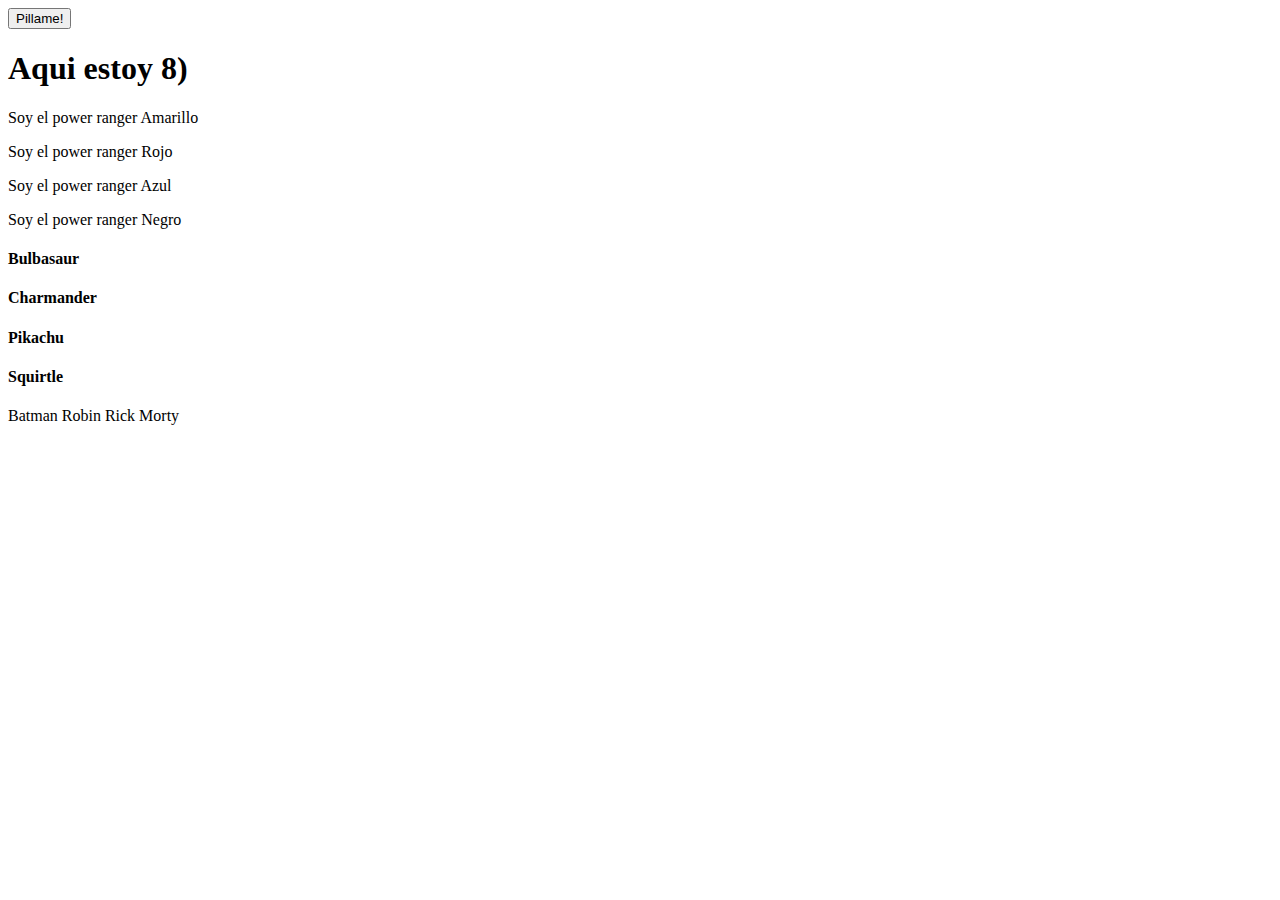
<file: ejercicios-dom/ejercicio-01/index.html>
<!DOCTYPE html>
<html lang="en">
  <head>
    <meta charset="UTF-8" />
    <meta name="viewport" content="width=device-width, initial-scale=1.0" />
    <script src="./main.js" defer></script>
    <title>Document</title>
  </head>
  <body>
    <button class="showme">Pillame!</button>
    <h1 id="pillado">Aqui estoy 8)</h1>
    <p>Soy el power ranger Amarillo</p>
    <p>Soy el power ranger Rojo</p>
    <p>Soy el power ranger Azul</p>
    <p>Soy el power ranger Negro</p>
    <h4 class="pokemon">Bulbasaur</h4>
    <h4 class="pokemon">Charmander</h4>
    <h4 class="pokemon">Pikachu</h4>
    <h4 class="pokemon">Squirtle</h4>
    <span data-function="testMe">Batman</span>
    <span data-function="testMe">Robin</span>
    <span data-function="testMe">Rick</span>
    <span data-function="testMe">Morty</span>
  </body>
</html>
</file>
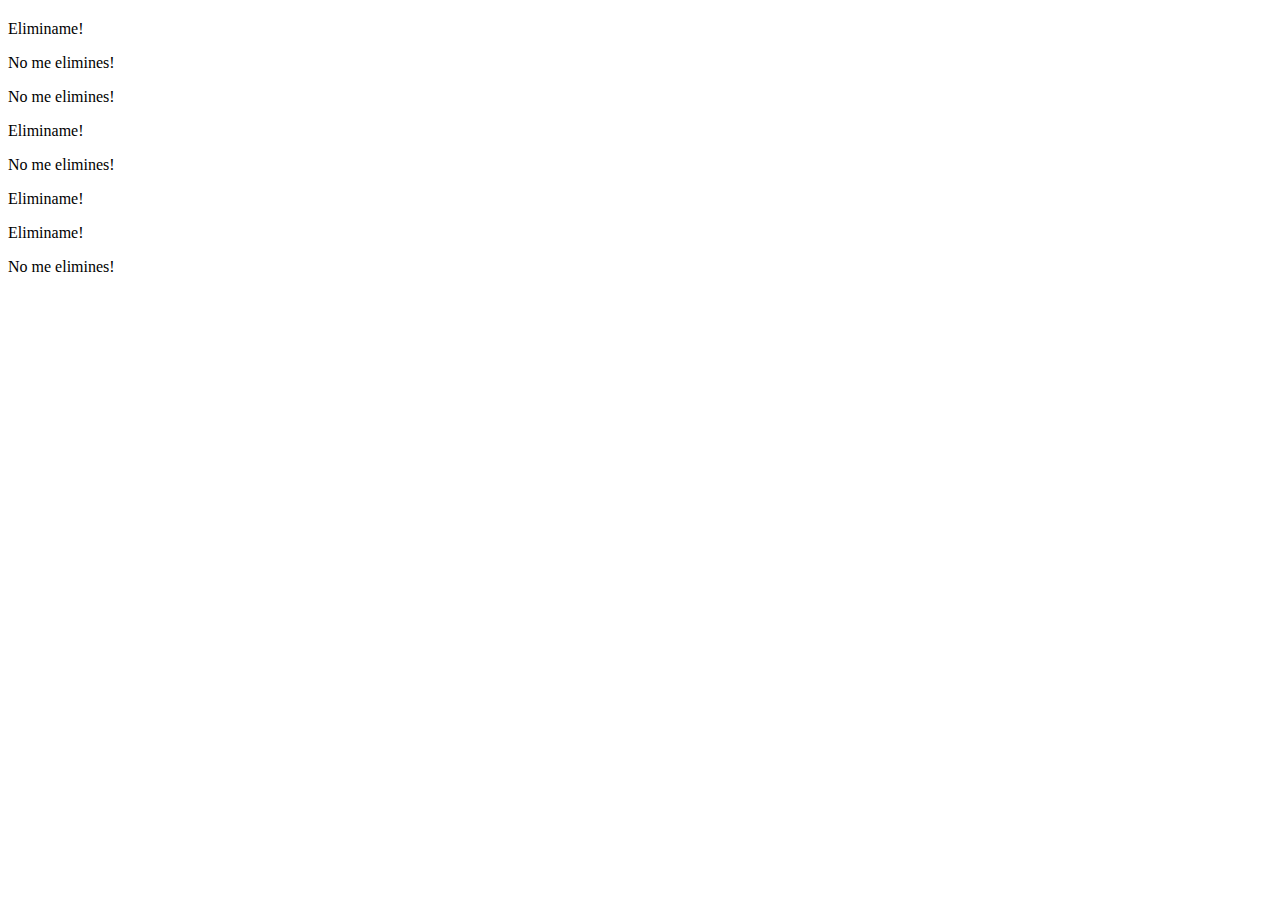
<file: ejercicios-dom/ejercicio-02/index.html>
<!DOCTYPE html>
<html lang="en">
  <head>
    <meta charset="UTF-8" />
    <meta name="viewport" content="width=device-width, initial-scale=1.0" />
    <title>Document</title>
  </head>
  <body>
    <h2 class="fn-insert-here"></h2>
    <p class="fn-remove-me">Eliminame!</p>
    <p>No me elimines!</p>
    <p>No me elimines!</p>
    <p class="fn-remove-me">Eliminame!</p>
    <p>No me elimines!</p>
    <p class="fn-remove-me">Eliminame!</p>
    <p class="fn-remove-me">Eliminame!</p>
    <p>No me elimines!</p>
    <div></div>
    <div></div>
    <div class="fn-insert-here"></div>
    <div class="fn-insert-here"></div>
  </body>
</html>
</file>
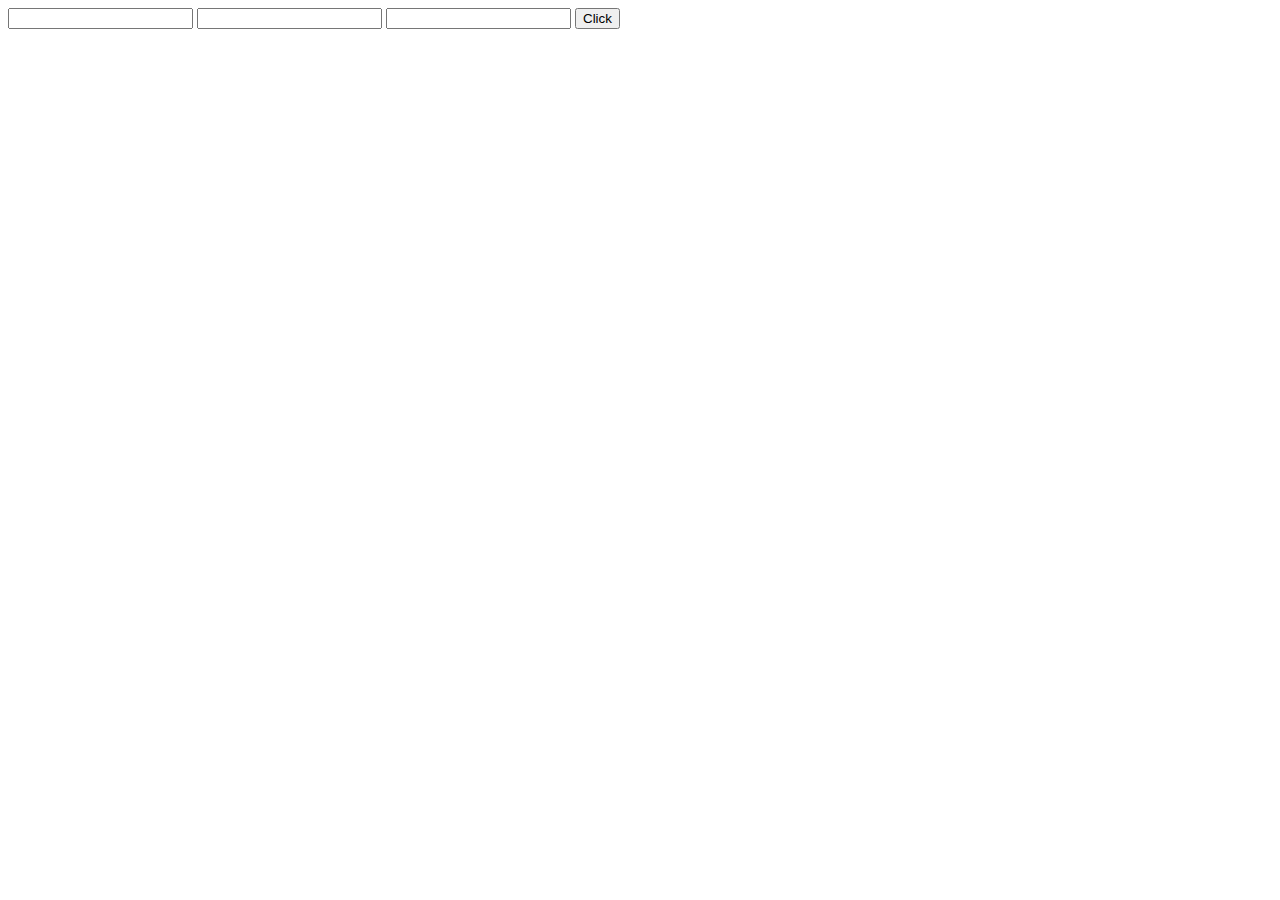
<file: ejercicios-dom/ejercicio-04/index.html>
<!DOCTYPE html>
<html lang="en">
  <head>
    <meta charset="UTF-8" />
    <meta name="viewport" content="width=device-width, initial-scale=1.0" />
    <script src="./main.js" defer></script>
    <title>Document</title>
  </head>
  <body>
    <input class="click" type="text" />
    <input class="focus" type="text" />
    <input class="value" type="text" />
  </body>
</html>
</file>
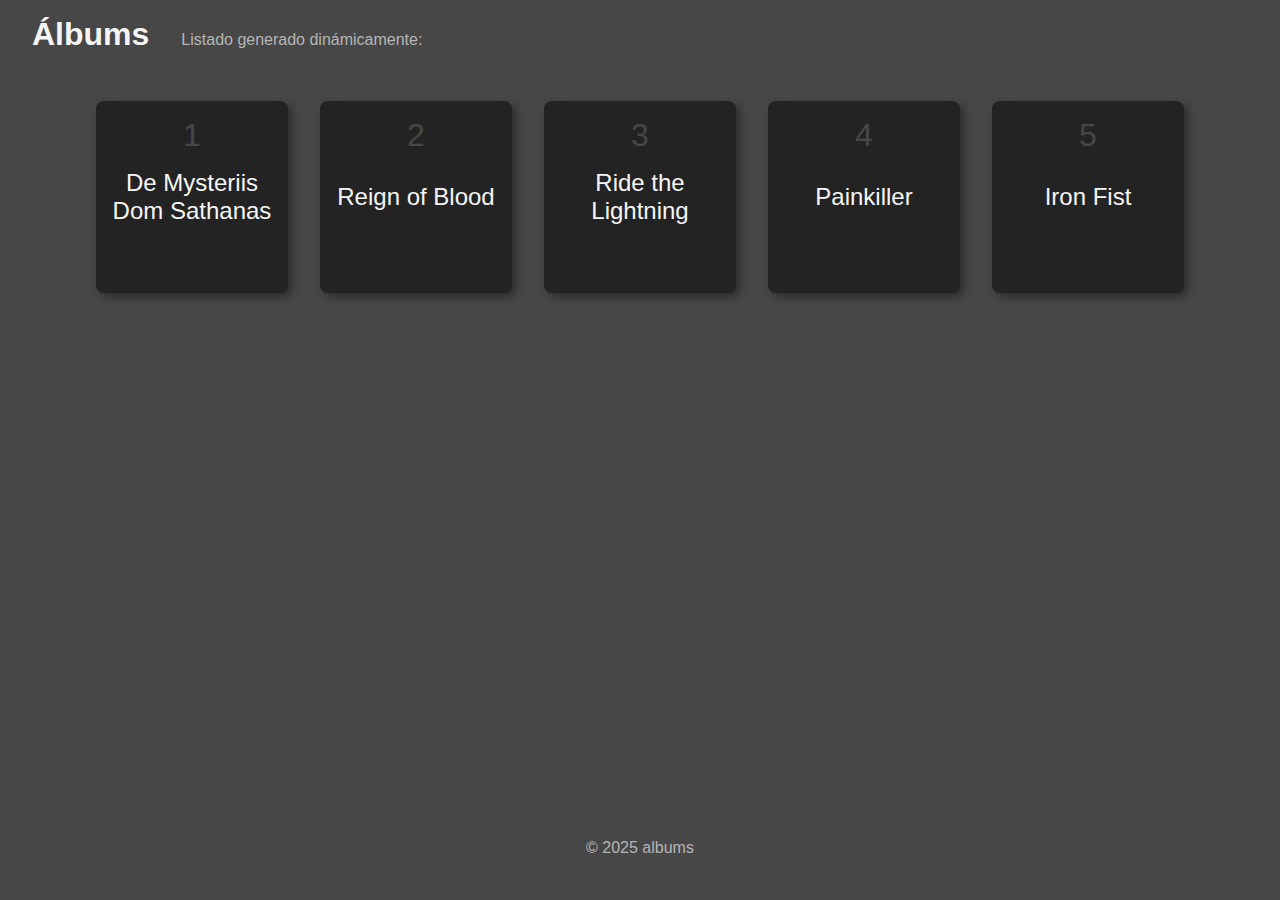
<file: ejercicios-dom/ejercicio-05/index.html>
<!DOCTYPE html>
<html lang="en">
  <head>
    <meta charset="UTF-8" />
    <meta name="viewport" content="width=device-width, initial-scale=1.0" />
    <link rel="stylesheet" href="./style.css" />
    <script src="./main.js" defer></script>
    <title>Document</title>
  </head>
  <body>
    <header>
      <h1>Álbums</h1>
      <p>Listado generado dinámicamente:</p>
    </header>
    <main></main>
    <footer>© 2025 albums</footer>
  </body>
</html>
</file>
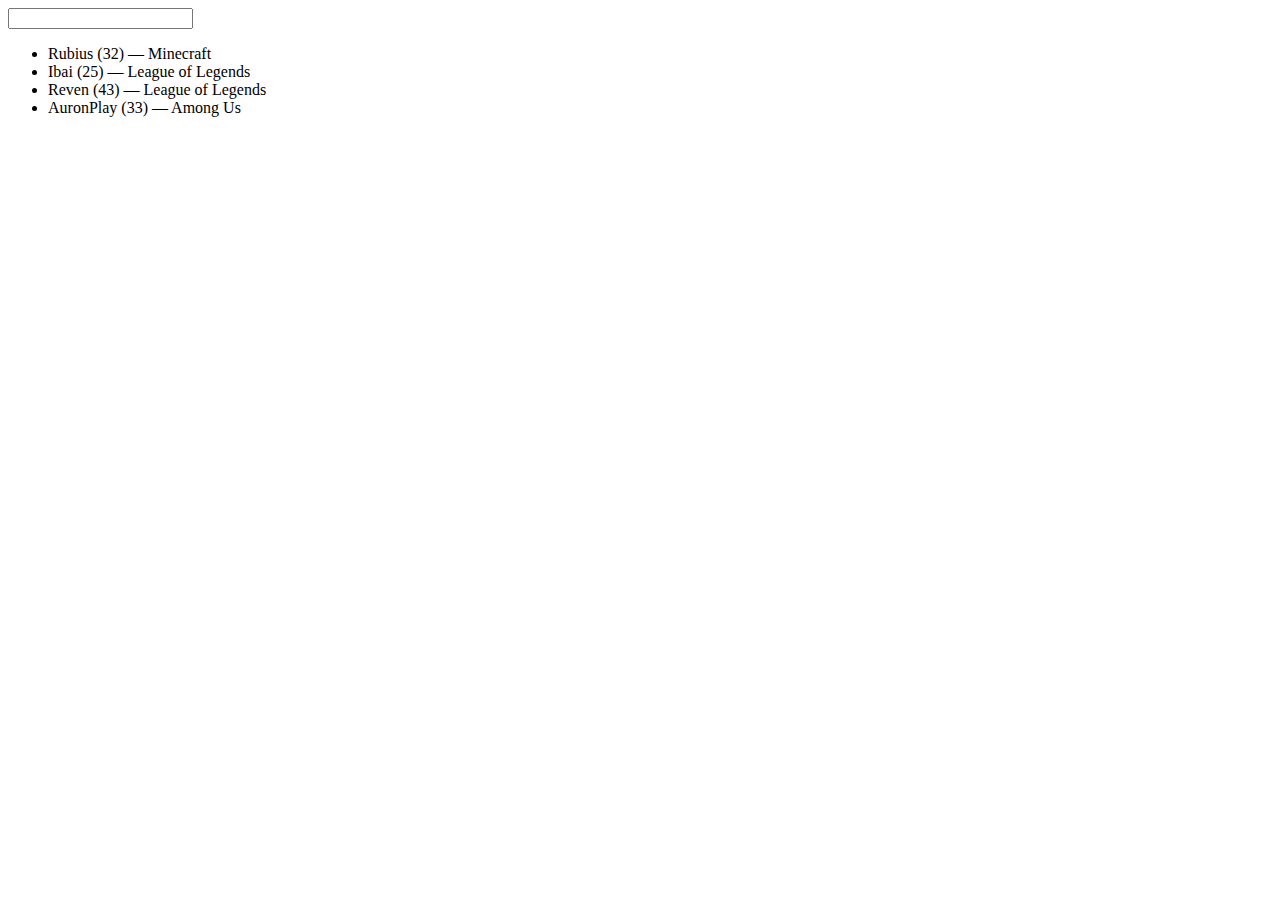
<file: ejercicios-es6-asincronia/ej05/index.html>
<!DOCTYPE html>
<html lang="en">
  <head>
    <meta charset="UTF-8" />
    <meta
      name="viewport"
      content="width=device-width, user-scalable=no, initial-scale=1.0, maximum-scale=1.0, minimum-scale=1.0"
    />
    <meta http-equiv="X-UA-Compatible" content="ie=edge" />
    <script src="./index.js" defer></script>
    <title>Document</title>
  </head>
  <body>
    <input type="text" data-function="toFilterStreamers" />
  </body>
</html>
</file>
<file: ejercicios-dom/ejercicio-05/style.css>
* {
  margin: 0;
  padding: 0;
  box-sizing: border-box;
}

body {
  font-family: "Segoe UI", Tahoma, Geneva, Verdana, sans-serif;
  background-color: #474747;
  color: #f5f5f5;
}

header {
  display: flex;
  justify-content: flex-start;
  align-items: baseline;
  padding: 1rem 2rem;
  gap: 2rem;
}

header p {
  color: #b6b6b6;
}

main {
  min-height: 82vh;
}

ul {
  display: flex;
  justify-content: center;
  align-items: center;
  flex-wrap: wrap;
  gap: 2rem;

  margin: 2rem 4rem;
}

li {
  display: flex;
  justify-content: center;
  position: relative;

  width: 192px;
  aspect-ratio: 1;

  list-style: none;
  gap: 0.5rem;

  cursor: pointer;
  background-color: #232323;
  border-radius: 0.5rem;
  box-shadow: 0.25rem 0.25rem 0.5rem rgba(0, 0, 0, 0.4);
  transition: ease-in-out 0.2s;
}

li:hover {
  scale: 1.1;
  background-color: #252525;
  box-shadow: 0.5rem 0.5rem 1rem rgba(0, 0, 0, 0.4);
}

.index {
  position: absolute;
  padding: 1rem;

  font-size: 2rem;
  font-weight: 100;
  color: #474747;
}

.title {
  display: grid;
  align-content: center;
  padding: 1rem;
  text-align: center;

  font-size: 1.5rem;
}

footer {
  display: flex;
  justify-content: center;

  color: #b6b6b6;
}
</file>
